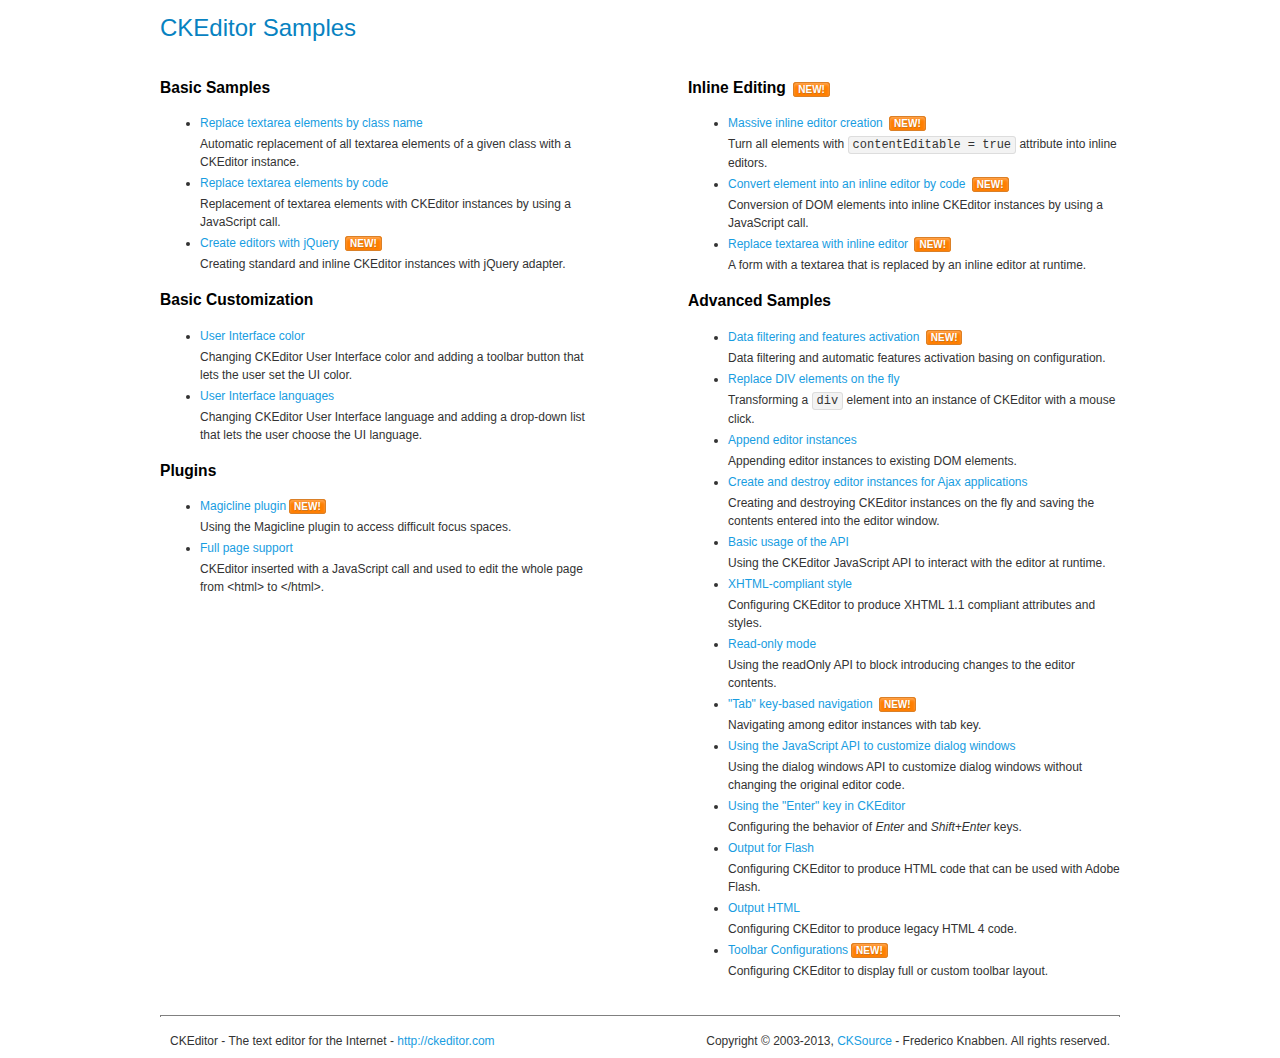
<file: osc/cookbooks/static/cookbooks/ckeditor/samples/index.html>
<!DOCTYPE html>
<!--
Copyright (c) 2003-2013, CKSource - Frederico Knabben. All rights reserved.
For licensing, see LICENSE.md or http://ckeditor.com/license
-->
<html>
<head>
	<title>CKEditor Samples</title>
	<meta charset="utf-8">
	<link rel="stylesheet" href="sample.css">
</head>
<body>
	<h1 class="samples">
		CKEditor Samples
	</h1>
	<div class="twoColumns">
		<div class="twoColumnsLeft">
			<h2 class="samples">
				Basic Samples
			</h2>
			<dl class="samples">
				<dt><a class="samples" href="replacebyclass.html">Replace textarea elements by class name</a></dt>
				<dd>Automatic replacement of all textarea elements of a given class with a CKEditor instance.</dd>

				<dt><a class="samples" href="replacebycode.html">Replace textarea elements by code</a></dt>
				<dd>Replacement of textarea elements with CKEditor instances by using a JavaScript call.</dd>

				<dt><a class="samples" href="jquery.html">Create editors with jQuery</a> <span class="new">New!</span></dt>
				<dd>Creating standard and inline CKEditor instances with jQuery adapter.</dd>
			</dl>

			<h2 class="samples">
				Basic Customization
			</h2>
			<dl class="samples">
				<dt><a class="samples" href="uicolor.html">User Interface color</a></dt>
				<dd>Changing CKEditor User Interface color and adding a toolbar button that lets the user set the UI color.</dd>

				<dt><a class="samples" href="uilanguages.html">User Interface languages</a></dt>
				<dd>Changing CKEditor User Interface language and adding a drop-down list that lets the user choose the UI language.</dd>
			</dl>


			<h2 class="samples">Plugins</h2>
<dl class="samples">
<dt><a class="samples" href="plugins/magicline/magicline.html">Magicline plugin</a><span class="new">New!</span></dt>
<dd>Using the Magicline plugin to access difficult focus spaces.</dd>

<dt><a class="samples" href="plugins/wysiwygarea/fullpage.html">Full page support</a></dt>
<dd>CKEditor inserted with a JavaScript call and used to edit the whole page from &lt;html&gt; to &lt;/html&gt;.</dd>
</dl>
		</div>
		<div class="twoColumnsRight">
			<h2 class="samples">
				Inline Editing <span class="new">New!</span>
			</h2>
			<dl class="samples">
				<dt><a class="samples" href="inlineall.html">Massive inline editor creation</a> <span class="new">New!</span></dt>
				<dd>Turn all elements with <code>contentEditable = true</code> attribute into inline editors.</dd>

				<dt><a class="samples" href="inlinebycode.html">Convert element into an inline editor by code</a> <span class="new">New!</span></dt>
				<dd>Conversion of DOM elements into inline CKEditor instances by using a JavaScript call.</dd>

				<dt><a class="samples" href="inlinetextarea.html">Replace textarea with inline editor</a> <span class="new">New!</span></dt>
				<dd>A form with a textarea that is replaced by an inline editor at runtime.</dd>

				
			</dl>

			<h2 class="samples">
				Advanced Samples
			</h2>
			<dl class="samples">
				<dt><a class="samples" href="datafiltering.html">Data filtering and features activation</a> <span class="new">New!</span></dt>
				<dd>Data filtering and automatic features activation basing on configuration.</dd>

				<dt><a class="samples" href="divreplace.html">Replace DIV elements on the fly</a></dt>
				<dd>Transforming a <code>div</code> element into an instance of CKEditor with a mouse click.</dd>

				<dt><a class="samples" href="appendto.html">Append editor instances</a></dt>
				<dd>Appending editor instances to existing DOM elements.</dd>

				<dt><a class="samples" href="ajax.html">Create and destroy editor instances for Ajax applications</a></dt>
				<dd>Creating and destroying CKEditor instances on the fly and saving the contents entered into the editor window.</dd>

				<dt><a class="samples" href="api.html">Basic usage of the API</a></dt>
				<dd>Using the CKEditor JavaScript API to interact with the editor at runtime.</dd>

				<dt><a class="samples" href="xhtmlstyle.html">XHTML-compliant style</a></dt>
				<dd>Configuring CKEditor to produce XHTML 1.1 compliant attributes and styles.</dd>

				<dt><a class="samples" href="readonly.html">Read-only mode</a></dt>
				<dd>Using the readOnly API to block introducing changes to the editor contents.</dd>

				<dt><a class="samples" href="tabindex.html">"Tab" key-based navigation</a> <span class="new">New!</span></dt>
				<dd>Navigating among editor instances with tab key.</dd>


				
<dt><a class="samples" href="plugins/dialog/dialog.html">Using the JavaScript API to customize dialog windows</a></dt>
<dd>Using the dialog windows API to customize dialog windows without changing the original editor code.</dd>

<dt><a class="samples" href="plugins/enterkey/enterkey.html">Using the &quot;Enter&quot; key in CKEditor</a></dt>
<dd>Configuring the behavior of <em>Enter</em> and <em>Shift+Enter</em> keys.</dd>

<dt><a class="samples" href="plugins/htmlwriter/outputforflash.html">Output for Flash</a></dt>
<dd>Configuring CKEditor to produce HTML code that can be used with Adobe Flash.</dd>

<dt><a class="samples" href="plugins/htmlwriter/outputhtml.html">Output HTML</a></dt>
<dd>Configuring CKEditor to produce legacy HTML 4 code.</dd>

<dt><a class="samples" href="plugins/toolbar/toolbar.html">Toolbar Configurations</a><span class="new">New!</span></dt>
<dd>Configuring CKEditor to display full or custom toolbar layout.</dd>

			</dl>
		</div>
	</div>
	<div id="footer">
		<hr>
		<p>
			CKEditor - The text editor for the Internet - <a class="samples" href="http://ckeditor.com/">http://ckeditor.com</a>
		</p>
		<p id="copy">
			Copyright &copy; 2003-2013, <a class="samples" href="http://cksource.com/">CKSource</a> - Frederico Knabben. All rights reserved.
		</p>
	</div>
</body>
</html>
</file>
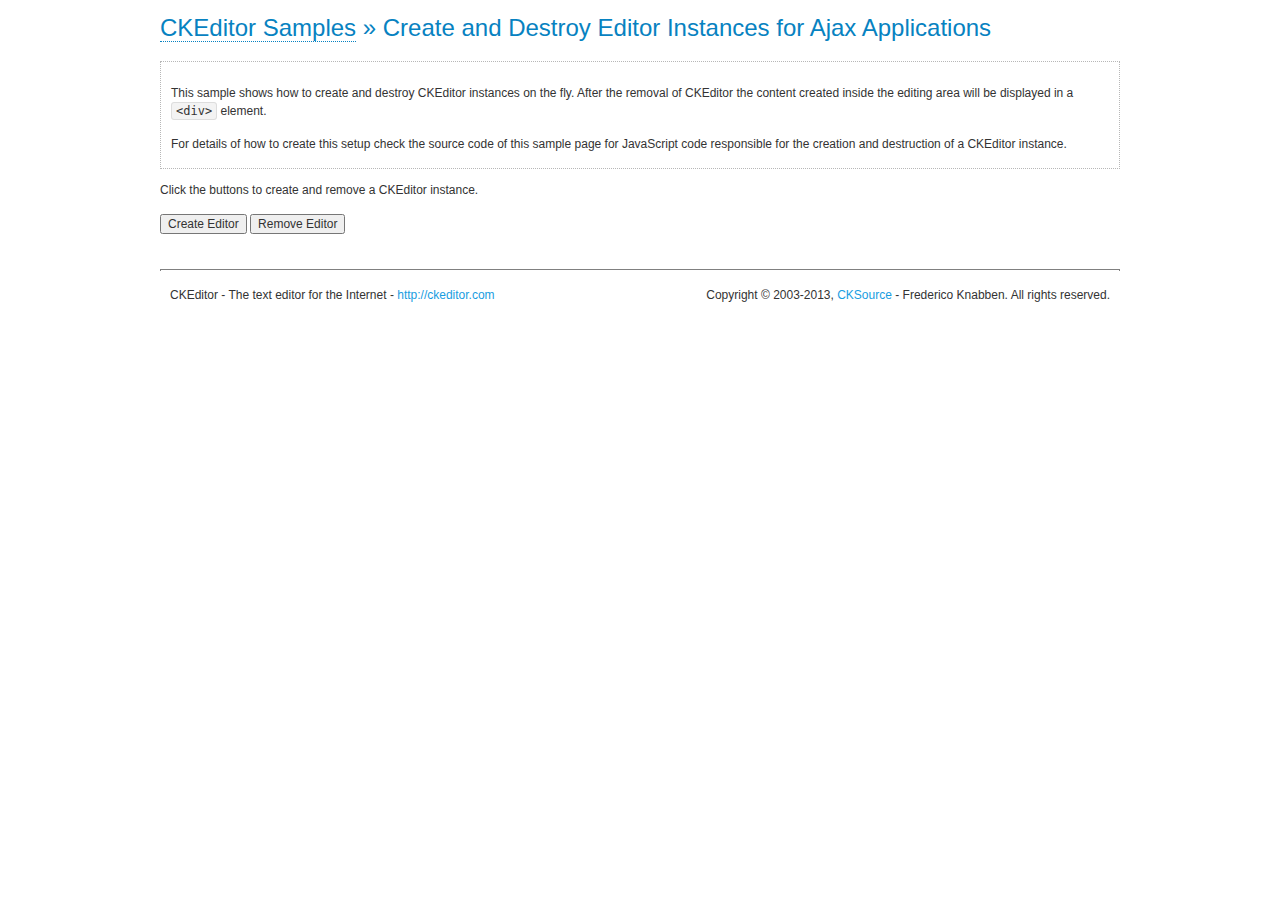
<file: osc/cookbooks/static/cookbooks/ckeditor/samples/ajax.html>
<!DOCTYPE html>
<!--
Copyright (c) 2003-2013, CKSource - Frederico Knabben. All rights reserved.
For licensing, see LICENSE.md or http://ckeditor.com/license
-->
<html>
<head>
	<title>Ajax &mdash; CKEditor Sample</title>
	<meta charset="utf-8">
	<script src="../ckeditor.js"></script>
	<link rel="stylesheet" href="sample.css">
	<script>

		var editor, html = '';

		function createEditor() {
			if ( editor )
				return;

			// Create a new editor inside the <div id="editor">, setting its value to html
			var config = {};
			editor = CKEDITOR.appendTo( 'editor', config, html );
		}

		function removeEditor() {
			if ( !editor )
				return;

			// Retrieve the editor contents. In an Ajax application, this data would be
			// sent to the server or used in any other way.
			document.getElementById( 'editorcontents' ).innerHTML = html = editor.getData();
			document.getElementById( 'contents' ).style.display = '';

			// Destroy the editor.
			editor.destroy();
			editor = null;
		}

	</script>
</head>
<body>
	<h1 class="samples">
		<a href="index.html">CKEditor Samples</a> &raquo; Create and Destroy Editor Instances for Ajax Applications
	</h1>
	<div class="description">
		<p>
			This sample shows how to create and destroy CKEditor instances on the fly. After the removal of CKEditor the content created inside the editing
			area will be displayed in a <code>&lt;div&gt;</code> element.
		</p>
		<p>
			For details of how to create this setup check the source code of this sample page
			for JavaScript code responsible for the creation and destruction of a CKEditor instance.
		</p>
	</div>
	<p>Click the buttons to create and remove a CKEditor instance.</p>
	<p>
		<input onclick="createEditor();" type="button" value="Create Editor">
		<input onclick="removeEditor();" type="button" value="Remove Editor">
	</p>
	<!-- This div will hold the editor. -->
	<div id="editor">
	</div>
	<div id="contents" style="display: none">
		<p>
			Edited Contents:
		</p>
		<!-- This div will be used to display the editor contents. -->
		<div id="editorcontents">
		</div>
	</div>
	<div id="footer">
		<hr>
		<p>
			CKEditor - The text editor for the Internet - <a class="samples" href="http://ckeditor.com/">http://ckeditor.com</a>
		</p>
		<p id="copy">
			Copyright &copy; 2003-2013, <a class="samples" href="http://cksource.com/">CKSource</a> - Frederico
			Knabben. All rights reserved.
		</p>
	</div>
</body>
</html>
</file>
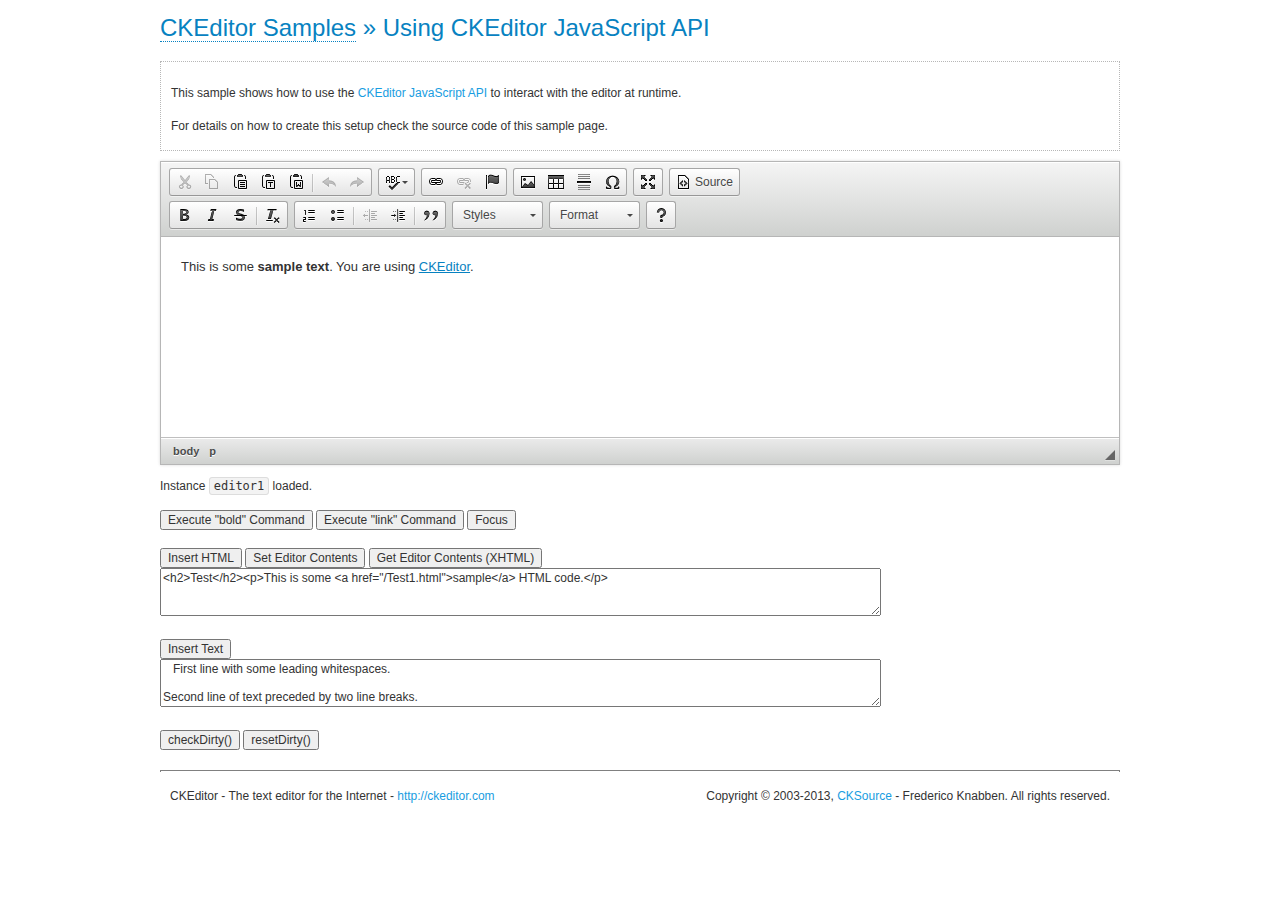
<file: osc/cookbooks/static/cookbooks/ckeditor/samples/api.html>
<!DOCTYPE html>
<!--
Copyright (c) 2003-2013, CKSource - Frederico Knabben. All rights reserved.
For licensing, see LICENSE.md or http://ckeditor.com/license
-->
<html>
<head>
	<meta charset="utf-8">
	<title>API Usage &mdash; CKEditor Sample</title>
	<script src="../ckeditor.js"></script>
	<link href="sample.css" rel="stylesheet">
	<script>

// The instanceReady event is fired, when an instance of CKEditor has finished
// its initialization.
CKEDITOR.on( 'instanceReady', function( ev ) {
	// Show the editor name and description in the browser status bar.
	document.getElementById( 'eMessage' ).innerHTML = 'Instance <code>' + ev.editor.name + '<\/code> loaded.';

	// Show this sample buttons.
	document.getElementById( 'eButtons' ).style.display = 'block';
});

function InsertHTML() {
	// Get the editor instance that we want to interact with.
	var editor = CKEDITOR.instances.editor1;
	var value = document.getElementById( 'htmlArea' ).value;

	// Check the active editing mode.
	if ( editor.mode == 'wysiwyg' )
	{
		// Insert HTML code.
		// http://docs.ckeditor.com/#!/api/CKEDITOR.editor-method-insertHtml
		editor.insertHtml( value );
	}
	else
		alert( 'You must be in WYSIWYG mode!' );
}

function InsertText() {
	// Get the editor instance that we want to interact with.
	var editor = CKEDITOR.instances.editor1;
	var value = document.getElementById( 'txtArea' ).value;

	// Check the active editing mode.
	if ( editor.mode == 'wysiwyg' )
	{
		// Insert as plain text.
		// http://docs.ckeditor.com/#!/api/CKEDITOR.editor-method-insertText
		editor.insertText( value );
	}
	else
		alert( 'You must be in WYSIWYG mode!' );
}

function SetContents() {
	// Get the editor instance that we want to interact with.
	var editor = CKEDITOR.instances.editor1;
	var value = document.getElementById( 'htmlArea' ).value;

	// Set editor contents (replace current contents).
	// http://docs.ckeditor.com/#!/api/CKEDITOR.editor-method-setData
	editor.setData( value );
}

function GetContents() {
	// Get the editor instance that you want to interact with.
	var editor = CKEDITOR.instances.editor1;

	// Get editor contents
	// http://docs.ckeditor.com/#!/api/CKEDITOR.editor-method-getData
	alert( editor.getData() );
}

function ExecuteCommand( commandName ) {
	// Get the editor instance that we want to interact with.
	var editor = CKEDITOR.instances.editor1;

	// Check the active editing mode.
	if ( editor.mode == 'wysiwyg' )
	{
		// Execute the command.
		// http://docs.ckeditor.com/#!/api/CKEDITOR.editor-method-execCommand
		editor.execCommand( commandName );
	}
	else
		alert( 'You must be in WYSIWYG mode!' );
}

function CheckDirty() {
	// Get the editor instance that we want to interact with.
	var editor = CKEDITOR.instances.editor1;
	// Checks whether the current editor contents present changes when compared
	// to the contents loaded into the editor at startup
	// http://docs.ckeditor.com/#!/api/CKEDITOR.editor-method-checkDirty
	alert( editor.checkDirty() );
}

function ResetDirty() {
	// Get the editor instance that we want to interact with.
	var editor = CKEDITOR.instances.editor1;
	// Resets the "dirty state" of the editor (see CheckDirty())
	// http://docs.ckeditor.com/#!/api/CKEDITOR.editor-method-resetDirty
	editor.resetDirty();
	alert( 'The "IsDirty" status has been reset' );
}

function Focus() {
	CKEDITOR.instances.editor1.focus();
}

function onFocus() {
	document.getElementById( 'eMessage' ).innerHTML = '<b>' + this.name + ' is focused </b>';
}

function onBlur() {
	document.getElementById( 'eMessage' ).innerHTML = this.name + ' lost focus';
}

	</script>

</head>
<body>
	<h1 class="samples">
		<a href="index.html">CKEditor Samples</a> &raquo; Using CKEditor JavaScript API
	</h1>
	<div class="description">
	<p>
		This sample shows how to use the
		<a class="samples" href="http://docs.ckeditor.com/#!/api/CKEDITOR.editor">CKEditor JavaScript API</a>
		to interact with the editor at runtime.
	</p>
	<p>
		For details on how to create this setup check the source code of this sample page.
	</p>
	</div>

	<!-- This <div> holds alert messages to be display in the sample page. -->
	<div id="alerts">
		<noscript>
			<p>
				<strong>CKEditor requires JavaScript to run</strong>. In a browser with no JavaScript
				support, like yours, you should still see the contents (HTML data) and you should
				be able to edit it normally, without a rich editor interface.
			</p>
		</noscript>
	</div>
	<form action="../../../samples/sample_posteddata.php" method="post">
		<textarea cols="100" id="editor1" name="editor1" rows="10">&lt;p&gt;This is some &lt;strong&gt;sample text&lt;/strong&gt;. You are using &lt;a href="http://ckeditor.com/"&gt;CKEditor&lt;/a&gt;.&lt;/p&gt;</textarea>

		<script>
			// Replace the <textarea id="editor1"> with an CKEditor instance.
			CKEDITOR.replace( 'editor1', {
				on: {
					focus: onFocus,
					blur: onBlur,

					// Check for availability of corresponding plugins.
					pluginsLoaded: function( evt ) {
						var doc = CKEDITOR.document, ed = evt.editor;
						if ( !ed.getCommand( 'bold' ) )
							doc.getById( 'exec-bold' ).hide();
						if ( !ed.getCommand( 'link' ) )
							doc.getById( 'exec-link' ).hide();
					}
				}
			});
		</script>

		<p id="eMessage">
		</p>

		<div id="eButtons" style="display: none">
			<input id="exec-bold" onclick="ExecuteCommand('bold');" type="button" value="Execute &quot;bold&quot; Command">
			<input id="exec-link" onclick="ExecuteCommand('link');" type="button" value="Execute &quot;link&quot; Command">
			<input onclick="Focus();" type="button" value="Focus">
			<br><br>
			<input onclick="InsertHTML();" type="button" value="Insert HTML">
			<input onclick="SetContents();" type="button" value="Set Editor Contents">
			<input onclick="GetContents();" type="button" value="Get Editor Contents (XHTML)">
			<br>
			<textarea cols="100" id="htmlArea" rows="3">&lt;h2&gt;Test&lt;/h2&gt;&lt;p&gt;This is some &lt;a href="/Test1.html"&gt;sample&lt;/a&gt; HTML code.&lt;/p&gt;</textarea>
			<br>
			<br>
			<input onclick="InsertText();" type="button" value="Insert Text">
			<br>
			<textarea cols="100" id="txtArea" rows="3">   First line with some leading whitespaces.

Second line of text preceded by two line breaks.</textarea>
			<br>
			<br>
			<input onclick="CheckDirty();" type="button" value="checkDirty()">
			<input onclick="ResetDirty();" type="button" value="resetDirty()">
		</div>
	</form>
	<div id="footer">
		<hr>
		<p>
			CKEditor - The text editor for the Internet - <a class="samples" href="http://ckeditor.com/">http://ckeditor.com</a>
		</p>
		<p id="copy">
			Copyright &copy; 2003-2013, <a class="samples" href="http://cksource.com/">CKSource</a> - Frederico
			Knabben. All rights reserved.
		</p>
	</div>
</body>
</html>
</file>
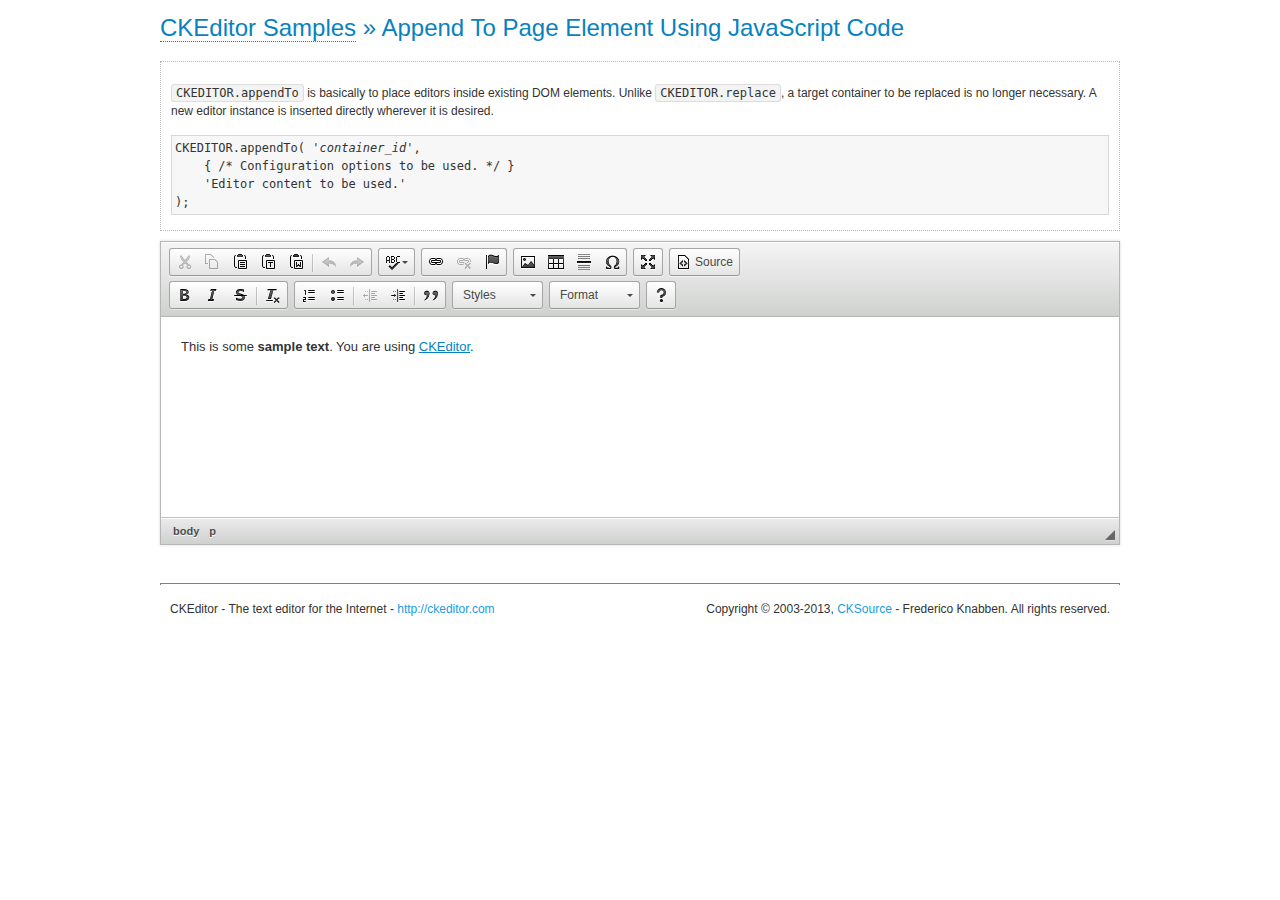
<file: osc/cookbooks/static/cookbooks/ckeditor/samples/appendto.html>
<!DOCTYPE html>
<!--
Copyright (c) 2003-2013, CKSource - Frederico Knabben. All rights reserved.
For licensing, see LICENSE.md or http://ckeditor.com/license
-->
<html>
<head>
	<title>CKEDITOR.appendTo &mdash; CKEditor Sample</title>
	<meta charset="utf-8">
	<script src="../ckeditor.js"></script>
	<link rel="stylesheet" href="sample.css">
</head>
<body>
	<h1 class="samples">
		<a href="index.html">CKEditor Samples</a> &raquo; Append To Page Element Using JavaScript Code
	</h1>
	<div id="section1">
		<div class="description">
			<p>
				<code>CKEDITOR.appendTo</code> is basically to place editors
				inside existing DOM elements. Unlike <code>CKEDITOR.replace</code>,
				a target container to be replaced is no longer necessary. A new editor
				instance is inserted directly wherever it is desired.
			</p>
<pre class="samples">CKEDITOR.appendTo( '<em>container_id</em>',
	{ /* Configuration options to be used. */ }
	'Editor content to be used.'
);</pre>
		</div>
		<script>

			// This call can be placed at any point after the
			// <textarea>, or inside a <head><script> in a
			// window.onload event handler.

			// Replace the <textarea id="editor"> with an CKEditor
			// instance, using default configurations.
			CKEDITOR.appendTo( 'section1',
				null,
				'<p>This is some <strong>sample text</strong>. You are using <a href="http://ckeditor.com/">CKEditor</a>.</p>'
			);

		</script>
	</div>
	<br>
	<div id="footer">
		<hr>
		<p>
			CKEditor - The text editor for the Internet - <a class="samples" href="http://ckeditor.com/">http://ckeditor.com</a>
		</p>
		<p id="copy">
			Copyright &copy; 2003-2013, <a class="samples" href="http://cksource.com/">CKSource</a> - Frederico
			Knabben. All rights reserved.
		</p>
	</div>
</body>
</html>
</file>
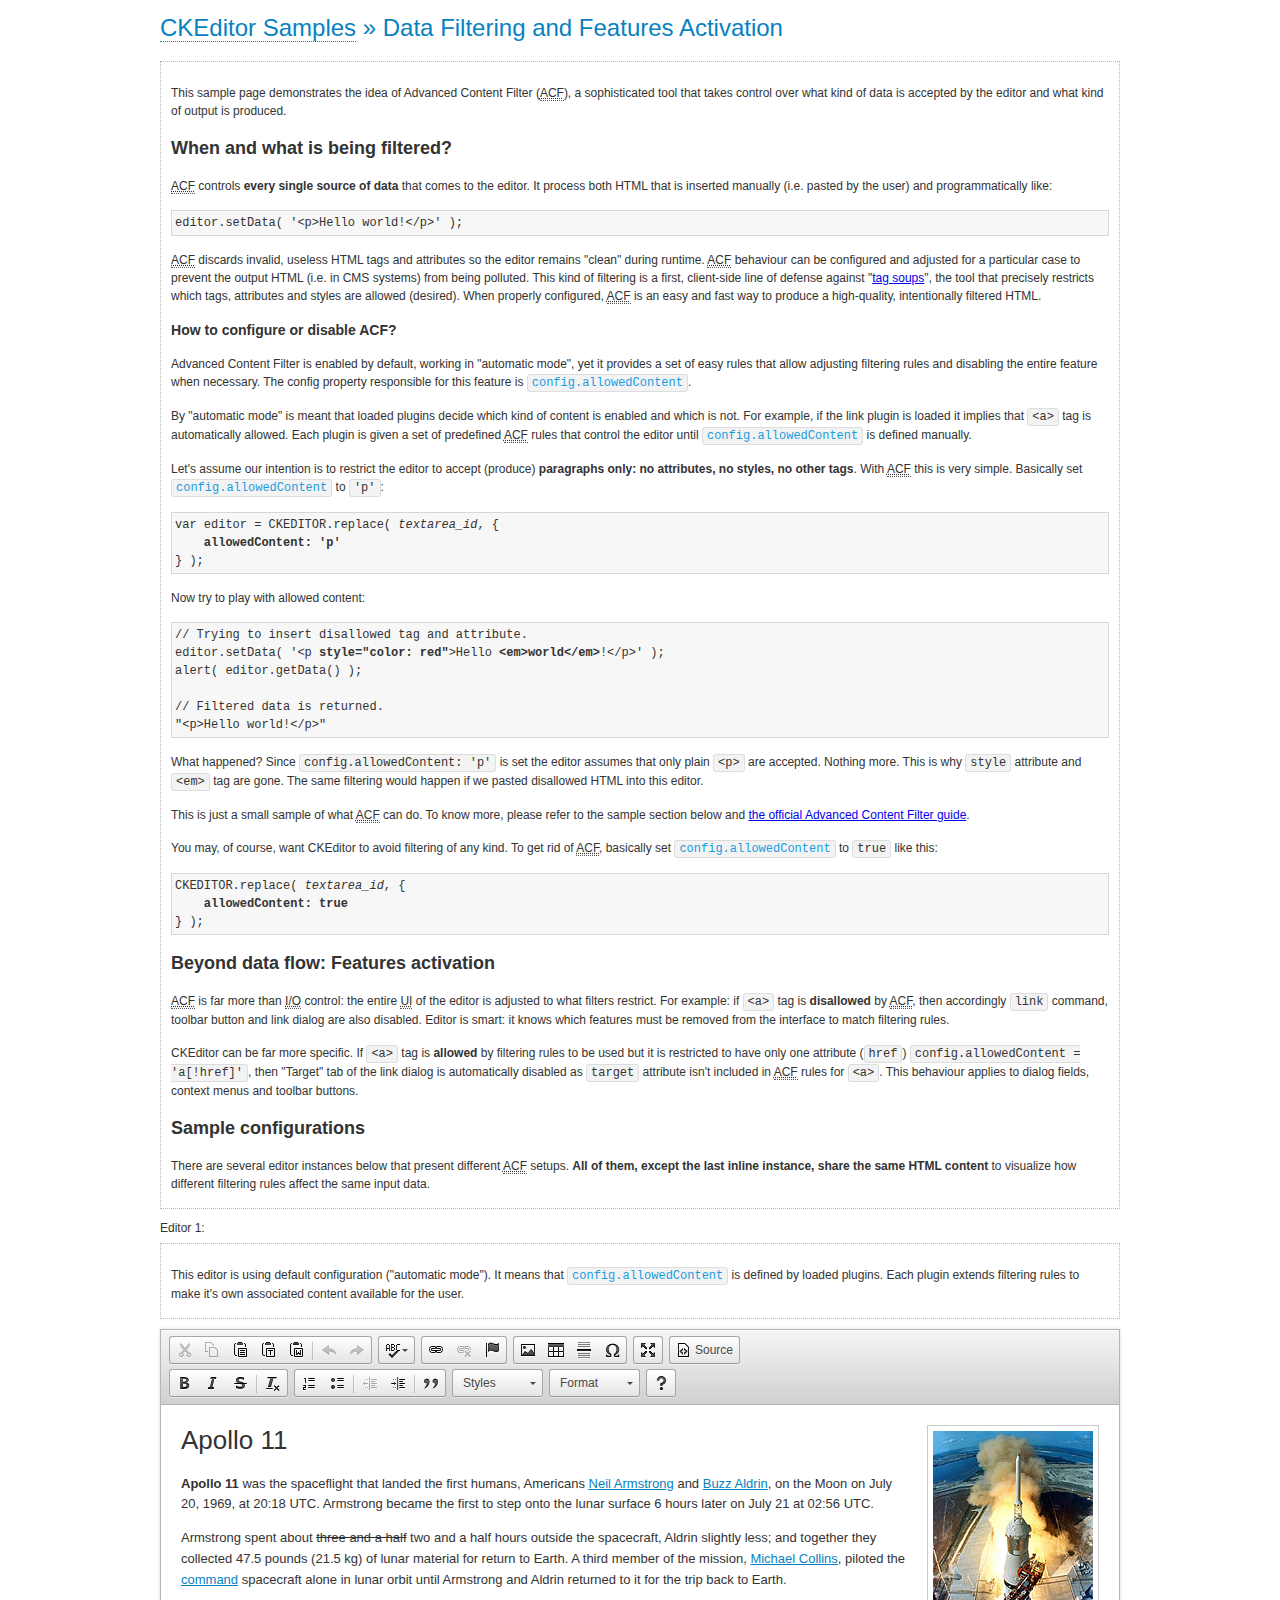
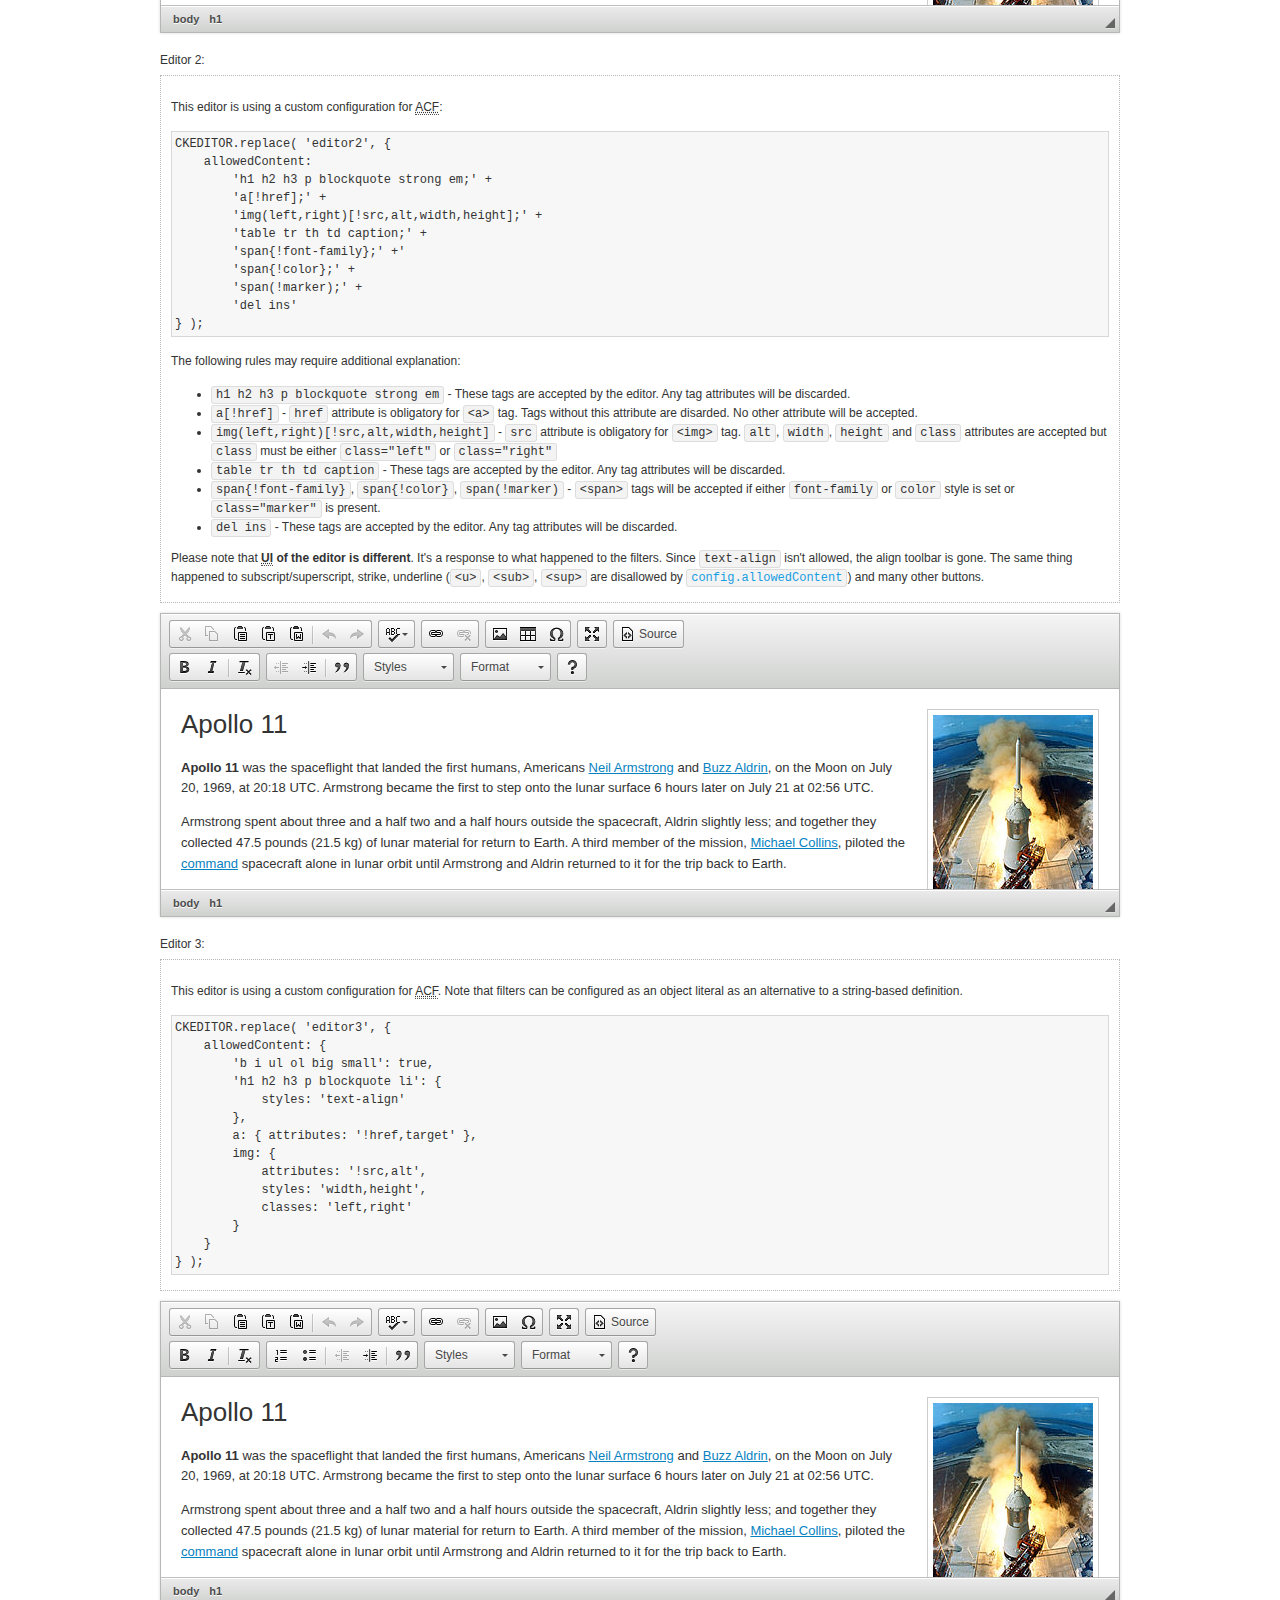
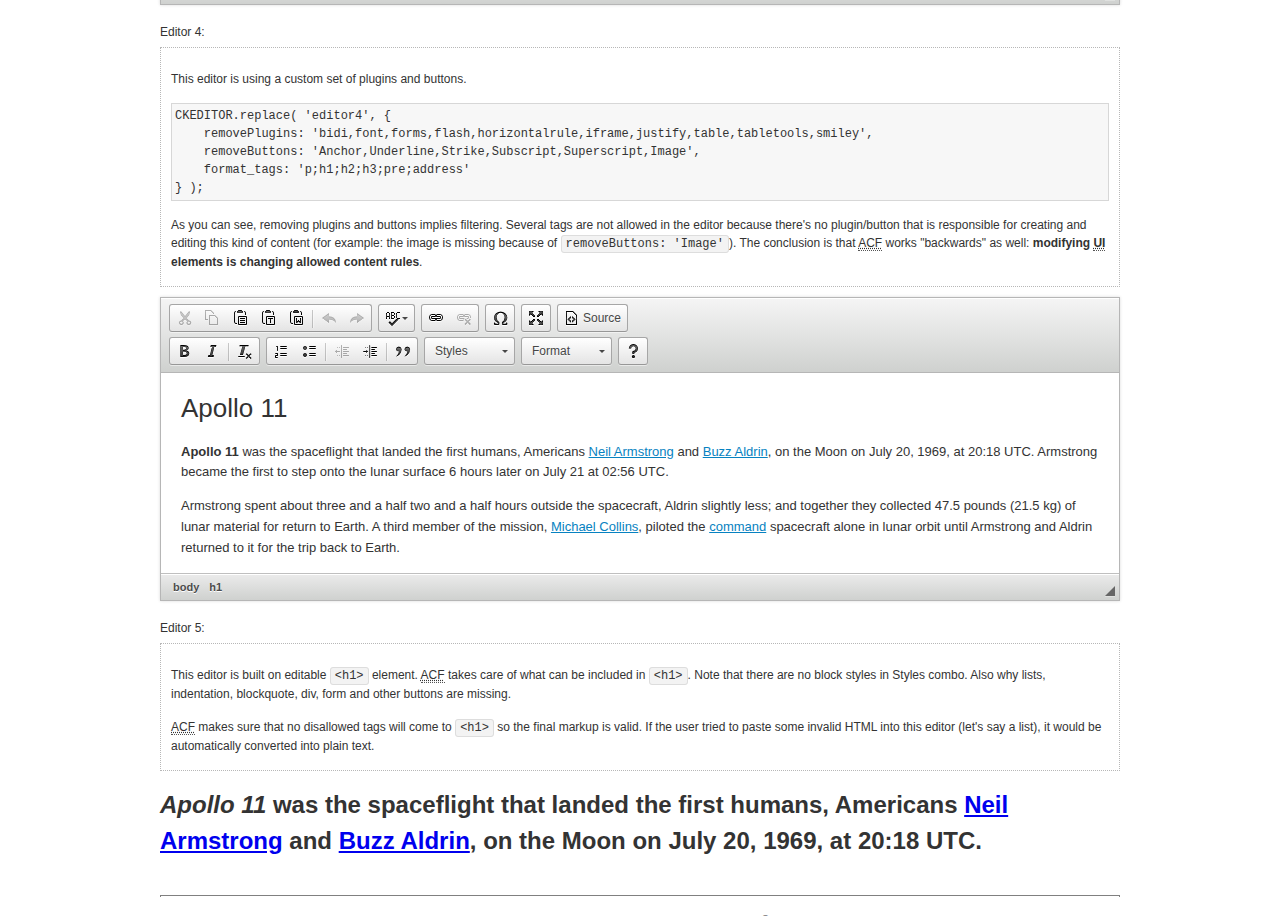
<file: osc/cookbooks/static/cookbooks/ckeditor/samples/datafiltering.html>
<!DOCTYPE html>
<!--
Copyright (c) 2003-2013, CKSource - Frederico Knabben. All rights reserved.
For licensing, see LICENSE.md or http://ckeditor.com/license
-->
<html>
<head>
	<title>Data Filtering &mdash; CKEditor Sample</title>
	<meta charset="utf-8">
	<script src="../ckeditor.js"></script>
	<link rel="stylesheet" href="sample.css">
	<script>
		// Remove advanced tabs for all editors.
		CKEDITOR.config.removeDialogTabs = 'image:advanced;link:advanced;flash:advanced;creatediv:advanced;editdiv:advanced';
	</script>
</head>
<body>
	<h1 class="samples">
		<a href="index.html">CKEditor Samples</a> &raquo; Data Filtering and Features Activation
	</h1>
	<div class="description">
		<p>
			This sample page demonstrates the idea of Advanced Content Filter
			(<abbr title="Advanced Content Filter">ACF</abbr>), a sophisticated
			tool that takes control over what kind of data is accepted by the editor and what
			kind of output is produced.
		</p>
		<h2>When and what is being filtered?</h2>
		<p>
			<abbr title="Advanced Content Filter">ACF</abbr> controls
			<strong>every single source of data</strong> that comes to the editor.
			It process both HTML that is inserted manually (i.e. pasted by the user)
			and programmatically like:
		</p>
<pre class="samples">
editor.setData( '&lt;p&gt;Hello world!&lt;/p&gt;' );
</pre>
		<p>
			<abbr title="Advanced Content Filter">ACF</abbr> discards invalid,
			useless HTML tags and attributes so the editor remains "clean" during
			runtime. <abbr title="Advanced Content Filter">ACF</abbr> behaviour
			can be configured and adjusted for a particular case to prevent the
			output HTML (i.e. in CMS systems) from being polluted.

			This kind of filtering is a first, client-side line of defense
			against "<a href="http://en.wikipedia.org/wiki/Tag_soup">tag soups</a>",
			the tool that precisely restricts which tags, attributes and styles
			are allowed (desired). When properly configured, <abbr title="Advanced Content Filter">ACF</abbr>
			is an easy and fast way to produce a high-quality, intentionally filtered HTML.
		</p>

		<h3>How to configure or disable ACF?</h3>
		<p>
			Advanced Content Filter is enabled by default, working in "automatic mode", yet
			it provides a set of easy rules that allow adjusting filtering rules
			and disabling the entire feature when necessary. The config property
			responsible for this feature is <code><a class="samples"
			href="http://docs.ckeditor.com/#!/api/CKEDITOR.config-cfg-allowedContent">config.allowedContent</a></code>.
		</p>
		<p>
			By "automatic mode" is meant that loaded plugins decide which kind
			of content is enabled and which is not. For example, if the link
			plugin is loaded it implies that <code>&lt;a&gt;</code> tag is
			automatically allowed. Each plugin is given a set
			of predefined <abbr title="Advanced Content Filter">ACF</abbr> rules
			that control the editor until <code><a class="samples"
			href="http://docs.ckeditor.com/#!/api/CKEDITOR.config-cfg-allowedContent">
			config.allowedContent</a></code>
			is defined manually.
		</p>
		<p>
			Let's assume our intention is to restrict the editor to accept (produce) <strong>paragraphs
			only: no attributes, no styles, no other tags</strong>.
			With <abbr title="Advanced Content Filter">ACF</abbr>
			this is very simple. Basically set <code><a class="samples"
			href="http://docs.ckeditor.com/#!/api/CKEDITOR.config-cfg-allowedContent">
			config.allowedContent</a></code> to <code>'p'</code>:
		</p>
<pre class="samples">
var editor = CKEDITOR.replace( <em>textarea_id</em>, {
	<strong>allowedContent: 'p'</strong>
} );
</pre>
		<p>
			Now try to play with allowed content:
		</p>
<pre class="samples">
// Trying to insert disallowed tag and attribute.
editor.setData( '&lt;p <strong>style="color: red"</strong>&gt;Hello <strong>&lt;em&gt;world&lt;/em&gt;</strong>!&lt;/p&gt;' );
alert( editor.getData() );

// Filtered data is returned.
"&lt;p&gt;Hello world!&lt;/p&gt;"
</pre>
		<p>
			What happened? Since <code>config.allowedContent: 'p'</code> is set the editor assumes
			that only plain <code>&lt;p&gt;</code> are accepted. Nothing more. This is why
			<code>style</code> attribute and <code>&lt;em&gt;</code> tag are gone. The same
			filtering would happen if we pasted disallowed HTML into this editor.
		</p>
		<p>
			This is just a small sample of what <abbr title="Advanced Content Filter">ACF</abbr>
			can do. To know more, please refer to the sample section below and
			<a href="http://docs.ckeditor.com/#!/guide/dev_advanced_content_filter">the official Advanced Content Filter guide</a>.
		</p>
		<p>
			You may, of course, want CKEditor to avoid filtering of any kind.
			To get rid of <abbr title="Advanced Content Filter">ACF</abbr>,
			basically set <code><a class="samples"
			href="http://docs.ckeditor.com/#!/api/CKEDITOR.config-cfg-allowedContent">
			config.allowedContent</a></code> to <code>true</code> like this:
		</p>
<pre class="samples">
CKEDITOR.replace( <em>textarea_id</em>, {
	<strong>allowedContent: true</strong>
} );
</pre>

		<h2>Beyond data flow: Features activation</h2>
		<p>
			<abbr title="Advanced Content Filter">ACF</abbr> is far more than
			<abbr title="Input/Output">I/O</abbr> control: the entire
			<abbr title="User Interface">UI</abbr> of the editor is adjusted to what
			filters restrict. For example: if <code>&lt;a&gt;</code> tag is
			<strong>disallowed</strong>
			by <abbr title="Advanced Content Filter">ACF</abbr>,
			then accordingly <code>link</code> command, toolbar button and link dialog
			are also disabled. Editor is smart: it knows which features must be
			removed from the interface to match filtering rules.
		</p>
		<p>
			CKEditor can be far more specific. If <code>&lt;a&gt;</code> tag is
			<strong>allowed</strong> by filtering rules to be used but it is restricted
			to have only one attribute (<code>href</code>)
			<code>config.allowedContent = 'a[!href]'</code>, then
			"Target" tab of the link dialog is automatically disabled as <code>target</code>
			attribute isn't included in <abbr title="Advanced Content Filter">ACF</abbr> rules
			for <code>&lt;a&gt;</code>. This behaviour applies to dialog fields, context
			menus and toolbar buttons.
		</p>

		<h2>Sample configurations</h2>
		<p>
			There are several editor instances below that present different
			<abbr title="Advanced Content Filter">ACF</abbr> setups. <strong>All of them,
			except the last inline instance, share the same HTML content</strong> to visualize
			how different filtering rules affect the same input data.
		</p>
	</div>

	<div>
		<label for="editor1">
			Editor 1:
		</label>
		<div class="description">
			<p>
				This editor is using default configuration ("automatic mode"). It means that
				<code><a class="samples"
				href="http://docs.ckeditor.com/#!/api/CKEDITOR.config-cfg-allowedContent">
				config.allowedContent</a></code> is defined by loaded plugins.
				Each plugin extends filtering rules to make it's own associated content
				available for the user.
			</p>
		</div>
		<textarea cols="80" id="editor1" name="editor1" rows="10">
			&lt;h1&gt;&lt;img alt=&quot;Saturn V carrying Apollo 11&quot; class=&quot;right&quot; src=&quot;assets/sample.jpg&quot;/&gt; Apollo 11&lt;/h1&gt; &lt;p&gt;&lt;b&gt;Apollo 11&lt;/b&gt; was the spaceflight that landed the first humans, Americans &lt;a href=&quot;http://en.wikipedia.org/wiki/Neil_Armstrong&quot; title=&quot;Neil Armstrong&quot;&gt;Neil Armstrong&lt;/a&gt; and &lt;a href=&quot;http://en.wikipedia.org/wiki/Buzz_Aldrin&quot; title=&quot;Buzz Aldrin&quot;&gt;Buzz Aldrin&lt;/a&gt;, on the Moon on July 20, 1969, at 20:18 UTC. Armstrong became the first to step onto the lunar surface 6 hours later on July 21 at 02:56 UTC.&lt;/p&gt; &lt;p&gt;Armstrong spent about &lt;s&gt;three and a half&lt;/s&gt; two and a half hours outside the spacecraft, Aldrin slightly less; and together they collected 47.5 pounds (21.5&amp;nbsp;kg) of lunar material for return to Earth. A third member of the mission, &lt;a href=&quot;http://en.wikipedia.org/wiki/Michael_Collins_(astronaut)&quot; title=&quot;Michael Collins (astronaut)&quot;&gt;Michael Collins&lt;/a&gt;, piloted the &lt;a href=&quot;http://en.wikipedia.org/wiki/Apollo_Command/Service_Module&quot; title=&quot;Apollo Command/Service Module&quot;&gt;command&lt;/a&gt; spacecraft alone in lunar orbit until Armstrong and Aldrin returned to it for the trip back to Earth.&lt;/p&gt; &lt;h2&gt;Broadcasting and &lt;em&gt;quotes&lt;/em&gt; &lt;a id=&quot;quotes&quot; name=&quot;quotes&quot;&gt;&lt;/a&gt;&lt;/h2&gt; &lt;p&gt;Broadcast on live TV to a world-wide audience, Armstrong stepped onto the lunar surface and described the event as:&lt;/p&gt; &lt;blockquote&gt;&lt;p&gt;One small step for [a] man, one giant leap for mankind.&lt;/p&gt;&lt;/blockquote&gt; &lt;p&gt;Apollo 11 effectively ended the &lt;a href=&quot;http://en.wikipedia.org/wiki/Space_Race&quot; title=&quot;Space Race&quot;&gt;Space Race&lt;/a&gt; and fulfilled a national goal proposed in 1961 by the late U.S. President &lt;a href=&quot;http://en.wikipedia.org/wiki/John_F._Kennedy&quot; title=&quot;John F. Kennedy&quot;&gt;John F. Kennedy&lt;/a&gt; in a speech before the United States Congress:&lt;/p&gt; &lt;blockquote&gt;&lt;p&gt;[...] before this decade is out, of landing a man on the Moon and returning him safely to the Earth.&lt;/p&gt;&lt;/blockquote&gt; &lt;h2&gt;Technical details &lt;a id=&quot;tech-details&quot; name=&quot;tech-details&quot;&gt;&lt;/a&gt;&lt;/h2&gt; &lt;table align=&quot;right&quot; border=&quot;1&quot; bordercolor=&quot;#ccc&quot; cellpadding=&quot;5&quot; cellspacing=&quot;0&quot; style=&quot;border-collapse:collapse;margin:10px 0 10px 15px;&quot;&gt; &lt;caption&gt;&lt;strong&gt;Mission crew&lt;/strong&gt;&lt;/caption&gt; &lt;thead&gt; &lt;tr&gt; &lt;th scope=&quot;col&quot;&gt;Position&lt;/th&gt; &lt;th scope=&quot;col&quot;&gt;Astronaut&lt;/th&gt; &lt;/tr&gt; &lt;/thead&gt; &lt;tbody&gt; &lt;tr&gt; &lt;td&gt;Commander&lt;/td&gt; &lt;td&gt;Neil A. Armstrong&lt;/td&gt; &lt;/tr&gt; &lt;tr&gt; &lt;td&gt;Command Module Pilot&lt;/td&gt; &lt;td&gt;Michael Collins&lt;/td&gt; &lt;/tr&gt; &lt;tr&gt; &lt;td&gt;Lunar Module Pilot&lt;/td&gt; &lt;td&gt;Edwin &amp;quot;Buzz&amp;quot; E. Aldrin, Jr.&lt;/td&gt; &lt;/tr&gt; &lt;/tbody&gt; &lt;/table&gt; &lt;p&gt;Launched by a &lt;strong&gt;Saturn V&lt;/strong&gt; rocket from &lt;a href=&quot;http://en.wikipedia.org/wiki/Kennedy_Space_Center&quot; title=&quot;Kennedy Space Center&quot;&gt;Kennedy Space Center&lt;/a&gt; in Merritt Island, Florida on July 16, Apollo 11 was the fifth manned mission of &lt;a href=&quot;http://en.wikipedia.org/wiki/NASA&quot; title=&quot;NASA&quot;&gt;NASA&lt;/a&gt;&amp;#39;s Apollo program. The Apollo spacecraft had three parts:&lt;/p&gt; &lt;ol&gt; &lt;li&gt;&lt;strong&gt;Command Module&lt;/strong&gt; with a cabin for the three astronauts which was the only part which landed back on Earth&lt;/li&gt; &lt;li&gt;&lt;strong&gt;Service Module&lt;/strong&gt; which supported the Command Module with propulsion, electrical power, oxygen and water&lt;/li&gt; &lt;li&gt;&lt;strong&gt;Lunar Module&lt;/strong&gt; for landing on the Moon.&lt;/li&gt; &lt;/ol&gt; &lt;p&gt;After being sent to the Moon by the Saturn V&amp;#39;s upper stage, the astronauts separated the spacecraft from it and travelled for three days until they entered into lunar orbit. Armstrong and Aldrin then moved into the Lunar Module and landed in the &lt;a href=&quot;http://en.wikipedia.org/wiki/Mare_Tranquillitatis&quot; title=&quot;Mare Tranquillitatis&quot;&gt;Sea of Tranquility&lt;/a&gt;. They stayed a total of about 21 and a half hours on the lunar surface. After lifting off in the upper part of the Lunar Module and rejoining Collins in the Command Module, they returned to Earth and landed in the &lt;a href=&quot;http://en.wikipedia.org/wiki/Pacific_Ocean&quot; title=&quot;Pacific Ocean&quot;&gt;Pacific Ocean&lt;/a&gt; on July 24.&lt;/p&gt; &lt;hr/&gt; &lt;p style=&quot;text-align: right;&quot;&gt;&lt;small&gt;Source: &lt;a href=&quot;http://en.wikipedia.org/wiki/Apollo_11&quot;&gt;Wikipedia.org&lt;/a&gt;&lt;/small&gt;&lt;/p&gt;
		</textarea>

		<script>

			CKEDITOR.replace( 'editor1' );

		</script>
	</div>

	<br>

	<div>
		<label for="editor2">
			Editor 2:
		</label>
		<div class="description">
			<p>
				This editor is using a custom configuration for
				<abbr title="Advanced Content Filter">ACF</abbr>:
			</p>
<pre class="samples">
CKEDITOR.replace( 'editor2', {
	allowedContent:
		'h1 h2 h3 p blockquote strong em;' +
		'a[!href];' +
		'img(left,right)[!src,alt,width,height];' +
		'table tr th td caption;' +
		'span{!font-family};' +'
		'span{!color};' +
		'span(!marker);' +
		'del ins'
} );
</pre>
			<p>
				The following rules may require additional explanation:
			</p>
			<ul>
				<li>
					<code>h1 h2 h3 p blockquote strong em</code> - These tags
					are accepted by the editor. Any tag attributes will be discarded.
				</li>
				<li>
					<code>a[!href]</code> - <code>href</code> attribute is obligatory
					for <code>&lt;a&gt;</code> tag. Tags without this attribute
					are disarded. No other attribute will be accepted.
				</li>
				<li>
					<code>img(left,right)[!src,alt,width,height]</code> - <code>src</code>
					attribute is obligatory for <code>&lt;img&gt;</code> tag.
					<code>alt</code>, <code>width</code>, <code>height</code>
					and <code>class</code> attributes are accepted but
					<code>class</code> must be either <code>class="left"</code>
					or <code>class="right"</code>
				</li>
				<li>
					<code>table tr th td caption</code> - These tags
					are accepted by the editor. Any tag attributes will be discarded.
				</li>
				<li>
					<code>span{!font-family}</code>, <code>span{!color}</code>,
					<code>span(!marker)</code> - <code>&lt;span&gt;</code> tags
					will be accepted if either <code>font-family</code> or
					<code>color</code> style is set or <code>class="marker"</code>
					is present.
				</li>
				<li>
					<code>del ins</code> - These tags
					are accepted by the editor. Any tag attributes will be discarded.
				</li>
			</ul>
			<p>
				Please note that <strong><abbr title="User Interface">UI</abbr> of the
				editor is different</strong>. It's a response to what happened to the filters.
				Since <code>text-align</code> isn't allowed, the align toolbar is gone.
				The same thing happened to subscript/superscript, strike, underline
				(<code>&lt;u&gt;</code>, <code>&lt;sub&gt;</code>, <code>&lt;sup&gt;</code>
				are disallowed by <code><a class="samples"
				href="http://docs.ckeditor.com/#!/api/CKEDITOR.config-cfg-allowedContent">
				config.allowedContent</a></code>) and many other buttons.
			</p>
		</div>
		<textarea cols="80" id="editor2" name="editor2" rows="10">
			&lt;h1&gt;&lt;img alt=&quot;Saturn V carrying Apollo 11&quot; class=&quot;right&quot; src=&quot;assets/sample.jpg&quot;/&gt; Apollo 11&lt;/h1&gt; &lt;p&gt;&lt;b&gt;Apollo 11&lt;/b&gt; was the spaceflight that landed the first humans, Americans &lt;a href=&quot;http://en.wikipedia.org/wiki/Neil_Armstrong&quot; title=&quot;Neil Armstrong&quot;&gt;Neil Armstrong&lt;/a&gt; and &lt;a href=&quot;http://en.wikipedia.org/wiki/Buzz_Aldrin&quot; title=&quot;Buzz Aldrin&quot;&gt;Buzz Aldrin&lt;/a&gt;, on the Moon on July 20, 1969, at 20:18 UTC. Armstrong became the first to step onto the lunar surface 6 hours later on July 21 at 02:56 UTC.&lt;/p&gt; &lt;p&gt;Armstrong spent about &lt;s&gt;three and a half&lt;/s&gt; two and a half hours outside the spacecraft, Aldrin slightly less; and together they collected 47.5 pounds (21.5&amp;nbsp;kg) of lunar material for return to Earth. A third member of the mission, &lt;a href=&quot;http://en.wikipedia.org/wiki/Michael_Collins_(astronaut)&quot; title=&quot;Michael Collins (astronaut)&quot;&gt;Michael Collins&lt;/a&gt;, piloted the &lt;a href=&quot;http://en.wikipedia.org/wiki/Apollo_Command/Service_Module&quot; title=&quot;Apollo Command/Service Module&quot;&gt;command&lt;/a&gt; spacecraft alone in lunar orbit until Armstrong and Aldrin returned to it for the trip back to Earth.&lt;/p&gt; &lt;h2&gt;Broadcasting and &lt;em&gt;quotes&lt;/em&gt; &lt;a id=&quot;quotes&quot; name=&quot;quotes&quot;&gt;&lt;/a&gt;&lt;/h2&gt; &lt;p&gt;Broadcast on live TV to a world-wide audience, Armstrong stepped onto the lunar surface and described the event as:&lt;/p&gt; &lt;blockquote&gt;&lt;p&gt;One small step for [a] man, one giant leap for mankind.&lt;/p&gt;&lt;/blockquote&gt; &lt;p&gt;Apollo 11 effectively ended the &lt;a href=&quot;http://en.wikipedia.org/wiki/Space_Race&quot; title=&quot;Space Race&quot;&gt;Space Race&lt;/a&gt; and fulfilled a national goal proposed in 1961 by the late U.S. President &lt;a href=&quot;http://en.wikipedia.org/wiki/John_F._Kennedy&quot; title=&quot;John F. Kennedy&quot;&gt;John F. Kennedy&lt;/a&gt; in a speech before the United States Congress:&lt;/p&gt; &lt;blockquote&gt;&lt;p&gt;[...] before this decade is out, of landing a man on the Moon and returning him safely to the Earth.&lt;/p&gt;&lt;/blockquote&gt; &lt;h2&gt;Technical details &lt;a id=&quot;tech-details&quot; name=&quot;tech-details&quot;&gt;&lt;/a&gt;&lt;/h2&gt; &lt;table align=&quot;right&quot; border=&quot;1&quot; bordercolor=&quot;#ccc&quot; cellpadding=&quot;5&quot; cellspacing=&quot;0&quot; style=&quot;border-collapse:collapse;margin:10px 0 10px 15px;&quot;&gt; &lt;caption&gt;&lt;strong&gt;Mission crew&lt;/strong&gt;&lt;/caption&gt; &lt;thead&gt; &lt;tr&gt; &lt;th scope=&quot;col&quot;&gt;Position&lt;/th&gt; &lt;th scope=&quot;col&quot;&gt;Astronaut&lt;/th&gt; &lt;/tr&gt; &lt;/thead&gt; &lt;tbody&gt; &lt;tr&gt; &lt;td&gt;Commander&lt;/td&gt; &lt;td&gt;Neil A. Armstrong&lt;/td&gt; &lt;/tr&gt; &lt;tr&gt; &lt;td&gt;Command Module Pilot&lt;/td&gt; &lt;td&gt;Michael Collins&lt;/td&gt; &lt;/tr&gt; &lt;tr&gt; &lt;td&gt;Lunar Module Pilot&lt;/td&gt; &lt;td&gt;Edwin &amp;quot;Buzz&amp;quot; E. Aldrin, Jr.&lt;/td&gt; &lt;/tr&gt; &lt;/tbody&gt; &lt;/table&gt; &lt;p&gt;Launched by a &lt;strong&gt;Saturn V&lt;/strong&gt; rocket from &lt;a href=&quot;http://en.wikipedia.org/wiki/Kennedy_Space_Center&quot; title=&quot;Kennedy Space Center&quot;&gt;Kennedy Space Center&lt;/a&gt; in Merritt Island, Florida on July 16, Apollo 11 was the fifth manned mission of &lt;a href=&quot;http://en.wikipedia.org/wiki/NASA&quot; title=&quot;NASA&quot;&gt;NASA&lt;/a&gt;&amp;#39;s Apollo program. The Apollo spacecraft had three parts:&lt;/p&gt; &lt;ol&gt; &lt;li&gt;&lt;strong&gt;Command Module&lt;/strong&gt; with a cabin for the three astronauts which was the only part which landed back on Earth&lt;/li&gt; &lt;li&gt;&lt;strong&gt;Service Module&lt;/strong&gt; which supported the Command Module with propulsion, electrical power, oxygen and water&lt;/li&gt; &lt;li&gt;&lt;strong&gt;Lunar Module&lt;/strong&gt; for landing on the Moon.&lt;/li&gt; &lt;/ol&gt; &lt;p&gt;After being sent to the Moon by the Saturn V&amp;#39;s upper stage, the astronauts separated the spacecraft from it and travelled for three days until they entered into lunar orbit. Armstrong and Aldrin then moved into the Lunar Module and landed in the &lt;a href=&quot;http://en.wikipedia.org/wiki/Mare_Tranquillitatis&quot; title=&quot;Mare Tranquillitatis&quot;&gt;Sea of Tranquility&lt;/a&gt;. They stayed a total of about 21 and a half hours on the lunar surface. After lifting off in the upper part of the Lunar Module and rejoining Collins in the Command Module, they returned to Earth and landed in the &lt;a href=&quot;http://en.wikipedia.org/wiki/Pacific_Ocean&quot; title=&quot;Pacific Ocean&quot;&gt;Pacific Ocean&lt;/a&gt; on July 24.&lt;/p&gt; &lt;hr/&gt; &lt;p style=&quot;text-align: right;&quot;&gt;&lt;small&gt;Source: &lt;a href=&quot;http://en.wikipedia.org/wiki/Apollo_11&quot;&gt;Wikipedia.org&lt;/a&gt;&lt;/small&gt;&lt;/p&gt;
		</textarea>
		<script>

			CKEDITOR.replace( 'editor2', {
				allowedContent:
					'h1 h2 h3 p blockquote strong em;' +
					'a[!href];' +
					'img(left,right)[!src,alt,width,height];' +
					'table tr th td caption;' +
					'span{!font-family};' +
					'span{!color};' +
					'span(!marker);' +
					'del ins'
			} );

		</script>
	</div>

	<br>

	<div>
		<label for="editor3">
			Editor 3:
		</label>
		<div class="description">
			<p>
				This editor is using a custom configuration for
				<abbr title="Advanced Content Filter">ACF</abbr>.
				Note that filters can be configured as an object literal
				as an alternative to a string-based definition.
			</p>
<pre class="samples">
CKEDITOR.replace( 'editor3', {
	allowedContent: {
		'b i ul ol big small': true,
		'h1 h2 h3 p blockquote li': {
			styles: 'text-align'
		},
		a: { attributes: '!href,target' },
		img: {
			attributes: '!src,alt',
			styles: 'width,height',
			classes: 'left,right'
		}
	}
} );
</pre>
		</div>
		<textarea cols="80" id="editor3" name="editor3" rows="10">
			&lt;h1&gt;&lt;img alt=&quot;Saturn V carrying Apollo 11&quot; class=&quot;right&quot; src=&quot;assets/sample.jpg&quot;/&gt; Apollo 11&lt;/h1&gt; &lt;p&gt;&lt;b&gt;Apollo 11&lt;/b&gt; was the spaceflight that landed the first humans, Americans &lt;a href=&quot;http://en.wikipedia.org/wiki/Neil_Armstrong&quot; title=&quot;Neil Armstrong&quot;&gt;Neil Armstrong&lt;/a&gt; and &lt;a href=&quot;http://en.wikipedia.org/wiki/Buzz_Aldrin&quot; title=&quot;Buzz Aldrin&quot;&gt;Buzz Aldrin&lt;/a&gt;, on the Moon on July 20, 1969, at 20:18 UTC. Armstrong became the first to step onto the lunar surface 6 hours later on July 21 at 02:56 UTC.&lt;/p&gt; &lt;p&gt;Armstrong spent about &lt;s&gt;three and a half&lt;/s&gt; two and a half hours outside the spacecraft, Aldrin slightly less; and together they collected 47.5 pounds (21.5&amp;nbsp;kg) of lunar material for return to Earth. A third member of the mission, &lt;a href=&quot;http://en.wikipedia.org/wiki/Michael_Collins_(astronaut)&quot; title=&quot;Michael Collins (astronaut)&quot;&gt;Michael Collins&lt;/a&gt;, piloted the &lt;a href=&quot;http://en.wikipedia.org/wiki/Apollo_Command/Service_Module&quot; title=&quot;Apollo Command/Service Module&quot;&gt;command&lt;/a&gt; spacecraft alone in lunar orbit until Armstrong and Aldrin returned to it for the trip back to Earth.&lt;/p&gt; &lt;h2&gt;Broadcasting and &lt;em&gt;quotes&lt;/em&gt; &lt;a id=&quot;quotes&quot; name=&quot;quotes&quot;&gt;&lt;/a&gt;&lt;/h2&gt; &lt;p&gt;Broadcast on live TV to a world-wide audience, Armstrong stepped onto the lunar surface and described the event as:&lt;/p&gt; &lt;blockquote&gt;&lt;p&gt;One small step for [a] man, one giant leap for mankind.&lt;/p&gt;&lt;/blockquote&gt; &lt;p&gt;Apollo 11 effectively ended the &lt;a href=&quot;http://en.wikipedia.org/wiki/Space_Race&quot; title=&quot;Space Race&quot;&gt;Space Race&lt;/a&gt; and fulfilled a national goal proposed in 1961 by the late U.S. President &lt;a href=&quot;http://en.wikipedia.org/wiki/John_F._Kennedy&quot; title=&quot;John F. Kennedy&quot;&gt;John F. Kennedy&lt;/a&gt; in a speech before the United States Congress:&lt;/p&gt; &lt;blockquote&gt;&lt;p&gt;[...] before this decade is out, of landing a man on the Moon and returning him safely to the Earth.&lt;/p&gt;&lt;/blockquote&gt; &lt;h2&gt;Technical details &lt;a id=&quot;tech-details&quot; name=&quot;tech-details&quot;&gt;&lt;/a&gt;&lt;/h2&gt; &lt;table align=&quot;right&quot; border=&quot;1&quot; bordercolor=&quot;#ccc&quot; cellpadding=&quot;5&quot; cellspacing=&quot;0&quot; style=&quot;border-collapse:collapse;margin:10px 0 10px 15px;&quot;&gt; &lt;caption&gt;&lt;strong&gt;Mission crew&lt;/strong&gt;&lt;/caption&gt; &lt;thead&gt; &lt;tr&gt; &lt;th scope=&quot;col&quot;&gt;Position&lt;/th&gt; &lt;th scope=&quot;col&quot;&gt;Astronaut&lt;/th&gt; &lt;/tr&gt; &lt;/thead&gt; &lt;tbody&gt; &lt;tr&gt; &lt;td&gt;Commander&lt;/td&gt; &lt;td&gt;Neil A. Armstrong&lt;/td&gt; &lt;/tr&gt; &lt;tr&gt; &lt;td&gt;Command Module Pilot&lt;/td&gt; &lt;td&gt;Michael Collins&lt;/td&gt; &lt;/tr&gt; &lt;tr&gt; &lt;td&gt;Lunar Module Pilot&lt;/td&gt; &lt;td&gt;Edwin &amp;quot;Buzz&amp;quot; E. Aldrin, Jr.&lt;/td&gt; &lt;/tr&gt; &lt;/tbody&gt; &lt;/table&gt; &lt;p&gt;Launched by a &lt;strong&gt;Saturn V&lt;/strong&gt; rocket from &lt;a href=&quot;http://en.wikipedia.org/wiki/Kennedy_Space_Center&quot; title=&quot;Kennedy Space Center&quot;&gt;Kennedy Space Center&lt;/a&gt; in Merritt Island, Florida on July 16, Apollo 11 was the fifth manned mission of &lt;a href=&quot;http://en.wikipedia.org/wiki/NASA&quot; title=&quot;NASA&quot;&gt;NASA&lt;/a&gt;&amp;#39;s Apollo program. The Apollo spacecraft had three parts:&lt;/p&gt; &lt;ol&gt; &lt;li&gt;&lt;strong&gt;Command Module&lt;/strong&gt; with a cabin for the three astronauts which was the only part which landed back on Earth&lt;/li&gt; &lt;li&gt;&lt;strong&gt;Service Module&lt;/strong&gt; which supported the Command Module with propulsion, electrical power, oxygen and water&lt;/li&gt; &lt;li&gt;&lt;strong&gt;Lunar Module&lt;/strong&gt; for landing on the Moon.&lt;/li&gt; &lt;/ol&gt; &lt;p&gt;After being sent to the Moon by the Saturn V&amp;#39;s upper stage, the astronauts separated the spacecraft from it and travelled for three days until they entered into lunar orbit. Armstrong and Aldrin then moved into the Lunar Module and landed in the &lt;a href=&quot;http://en.wikipedia.org/wiki/Mare_Tranquillitatis&quot; title=&quot;Mare Tranquillitatis&quot;&gt;Sea of Tranquility&lt;/a&gt;. They stayed a total of about 21 and a half hours on the lunar surface. After lifting off in the upper part of the Lunar Module and rejoining Collins in the Command Module, they returned to Earth and landed in the &lt;a href=&quot;http://en.wikipedia.org/wiki/Pacific_Ocean&quot; title=&quot;Pacific Ocean&quot;&gt;Pacific Ocean&lt;/a&gt; on July 24.&lt;/p&gt; &lt;hr/&gt; &lt;p style=&quot;text-align: right;&quot;&gt;&lt;small&gt;Source: &lt;a href=&quot;http://en.wikipedia.org/wiki/Apollo_11&quot;&gt;Wikipedia.org&lt;/a&gt;&lt;/small&gt;&lt;/p&gt;
		</textarea>
		<script>

			CKEDITOR.replace( 'editor3', {
				allowedContent: {
					'b i ul ol big small': true,
					'h1 h2 h3 p blockquote li': {
						styles: 'text-align'
					},
					a: { attributes: '!href,target' },
					img: {
						attributes: '!src,alt',
						styles: 'width,height',
						classes: 'left,right'
					}
				}
			} );

		</script>
	</div>

	<br>

	<div>
		<label for="editor4">
			Editor 4:
		</label>
		<div class="description">
			<p>
				This editor is using a custom set of plugins and buttons.
			</p>
<pre class="samples">
CKEDITOR.replace( 'editor4', {
	removePlugins: 'bidi,font,forms,flash,horizontalrule,iframe,justify,table,tabletools,smiley',
	removeButtons: 'Anchor,Underline,Strike,Subscript,Superscript,Image',
	format_tags: 'p;h1;h2;h3;pre;address'
} );
</pre>
			<p>
				As you can see, removing plugins and buttons implies filtering.
				Several tags are not allowed in the editor because there's no
				plugin/button that is responsible for creating and editing this
				kind of content (for example: the image is missing because
				of <code>removeButtons: 'Image'</code>). The conclusion is that
				<abbr title="Advanced Content Filter">ACF</abbr> works "backwards"
				as well: <strong>modifying <abbr title="User Interface">UI</abbr>
				elements is changing allowed content rules</strong>.
			</p>
		</div>
		<textarea cols="80" id="editor4" name="editor4" rows="10">
			&lt;h1&gt;&lt;img alt=&quot;Saturn V carrying Apollo 11&quot; class=&quot;right&quot; src=&quot;assets/sample.jpg&quot;/&gt; Apollo 11&lt;/h1&gt; &lt;p&gt;&lt;b&gt;Apollo 11&lt;/b&gt; was the spaceflight that landed the first humans, Americans &lt;a href=&quot;http://en.wikipedia.org/wiki/Neil_Armstrong&quot; title=&quot;Neil Armstrong&quot;&gt;Neil Armstrong&lt;/a&gt; and &lt;a href=&quot;http://en.wikipedia.org/wiki/Buzz_Aldrin&quot; title=&quot;Buzz Aldrin&quot;&gt;Buzz Aldrin&lt;/a&gt;, on the Moon on July 20, 1969, at 20:18 UTC. Armstrong became the first to step onto the lunar surface 6 hours later on July 21 at 02:56 UTC.&lt;/p&gt; &lt;p&gt;Armstrong spent about &lt;s&gt;three and a half&lt;/s&gt; two and a half hours outside the spacecraft, Aldrin slightly less; and together they collected 47.5 pounds (21.5&amp;nbsp;kg) of lunar material for return to Earth. A third member of the mission, &lt;a href=&quot;http://en.wikipedia.org/wiki/Michael_Collins_(astronaut)&quot; title=&quot;Michael Collins (astronaut)&quot;&gt;Michael Collins&lt;/a&gt;, piloted the &lt;a href=&quot;http://en.wikipedia.org/wiki/Apollo_Command/Service_Module&quot; title=&quot;Apollo Command/Service Module&quot;&gt;command&lt;/a&gt; spacecraft alone in lunar orbit until Armstrong and Aldrin returned to it for the trip back to Earth.&lt;/p&gt; &lt;h2&gt;Broadcasting and &lt;em&gt;quotes&lt;/em&gt; &lt;a id=&quot;quotes&quot; name=&quot;quotes&quot;&gt;&lt;/a&gt;&lt;/h2&gt; &lt;p&gt;Broadcast on live TV to a world-wide audience, Armstrong stepped onto the lunar surface and described the event as:&lt;/p&gt; &lt;blockquote&gt;&lt;p&gt;One small step for [a] man, one giant leap for mankind.&lt;/p&gt;&lt;/blockquote&gt; &lt;p&gt;Apollo 11 effectively ended the &lt;a href=&quot;http://en.wikipedia.org/wiki/Space_Race&quot; title=&quot;Space Race&quot;&gt;Space Race&lt;/a&gt; and fulfilled a national goal proposed in 1961 by the late U.S. President &lt;a href=&quot;http://en.wikipedia.org/wiki/John_F._Kennedy&quot; title=&quot;John F. Kennedy&quot;&gt;John F. Kennedy&lt;/a&gt; in a speech before the United States Congress:&lt;/p&gt; &lt;blockquote&gt;&lt;p&gt;[...] before this decade is out, of landing a man on the Moon and returning him safely to the Earth.&lt;/p&gt;&lt;/blockquote&gt; &lt;h2&gt;Technical details &lt;a id=&quot;tech-details&quot; name=&quot;tech-details&quot;&gt;&lt;/a&gt;&lt;/h2&gt; &lt;table align=&quot;right&quot; border=&quot;1&quot; bordercolor=&quot;#ccc&quot; cellpadding=&quot;5&quot; cellspacing=&quot;0&quot; style=&quot;border-collapse:collapse;margin:10px 0 10px 15px;&quot;&gt; &lt;caption&gt;&lt;strong&gt;Mission crew&lt;/strong&gt;&lt;/caption&gt; &lt;thead&gt; &lt;tr&gt; &lt;th scope=&quot;col&quot;&gt;Position&lt;/th&gt; &lt;th scope=&quot;col&quot;&gt;Astronaut&lt;/th&gt; &lt;/tr&gt; &lt;/thead&gt; &lt;tbody&gt; &lt;tr&gt; &lt;td&gt;Commander&lt;/td&gt; &lt;td&gt;Neil A. Armstrong&lt;/td&gt; &lt;/tr&gt; &lt;tr&gt; &lt;td&gt;Command Module Pilot&lt;/td&gt; &lt;td&gt;Michael Collins&lt;/td&gt; &lt;/tr&gt; &lt;tr&gt; &lt;td&gt;Lunar Module Pilot&lt;/td&gt; &lt;td&gt;Edwin &amp;quot;Buzz&amp;quot; E. Aldrin, Jr.&lt;/td&gt; &lt;/tr&gt; &lt;/tbody&gt; &lt;/table&gt; &lt;p&gt;Launched by a &lt;strong&gt;Saturn V&lt;/strong&gt; rocket from &lt;a href=&quot;http://en.wikipedia.org/wiki/Kennedy_Space_Center&quot; title=&quot;Kennedy Space Center&quot;&gt;Kennedy Space Center&lt;/a&gt; in Merritt Island, Florida on July 16, Apollo 11 was the fifth manned mission of &lt;a href=&quot;http://en.wikipedia.org/wiki/NASA&quot; title=&quot;NASA&quot;&gt;NASA&lt;/a&gt;&amp;#39;s Apollo program. The Apollo spacecraft had three parts:&lt;/p&gt; &lt;ol&gt; &lt;li&gt;&lt;strong&gt;Command Module&lt;/strong&gt; with a cabin for the three astronauts which was the only part which landed back on Earth&lt;/li&gt; &lt;li&gt;&lt;strong&gt;Service Module&lt;/strong&gt; which supported the Command Module with propulsion, electrical power, oxygen and water&lt;/li&gt; &lt;li&gt;&lt;strong&gt;Lunar Module&lt;/strong&gt; for landing on the Moon.&lt;/li&gt; &lt;/ol&gt; &lt;p&gt;After being sent to the Moon by the Saturn V&amp;#39;s upper stage, the astronauts separated the spacecraft from it and travelled for three days until they entered into lunar orbit. Armstrong and Aldrin then moved into the Lunar Module and landed in the &lt;a href=&quot;http://en.wikipedia.org/wiki/Mare_Tranquillitatis&quot; title=&quot;Mare Tranquillitatis&quot;&gt;Sea of Tranquility&lt;/a&gt;. They stayed a total of about 21 and a half hours on the lunar surface. After lifting off in the upper part of the Lunar Module and rejoining Collins in the Command Module, they returned to Earth and landed in the &lt;a href=&quot;http://en.wikipedia.org/wiki/Pacific_Ocean&quot; title=&quot;Pacific Ocean&quot;&gt;Pacific Ocean&lt;/a&gt; on July 24.&lt;/p&gt; &lt;hr/&gt; &lt;p style=&quot;text-align: right;&quot;&gt;&lt;small&gt;Source: &lt;a href=&quot;http://en.wikipedia.org/wiki/Apollo_11&quot;&gt;Wikipedia.org&lt;/a&gt;&lt;/small&gt;&lt;/p&gt;
		</textarea>
		<script>

			CKEDITOR.replace( 'editor4', {
				removePlugins: 'bidi,div,font,forms,flash,horizontalrule,iframe,justify,table,tabletools,smiley',
				removeButtons: 'Anchor,Underline,Strike,Subscript,Superscript,Image',
				format_tags: 'p;h1;h2;h3;pre;address'
			} );

		</script>
	</div>

	<br>

	<div>
		<label for="editor5">
			Editor 5:
		</label>
		<div class="description">
			<p>
				This editor is built on editable <code>&lt;h1&gt;</code> element.
				<abbr title="Advanced Content Filter">ACF</abbr> takes care of
				what can be included in <code>&lt;h1&gt;</code>. Note that there
				are no block styles in Styles combo. Also why lists, indentation,
				blockquote, div, form and other buttons are missing.
			</p>
			<p>
				<abbr title="Advanced Content Filter">ACF</abbr> makes sure that
				no disallowed tags will come to <code>&lt;h1&gt;</code> so the final
				markup is valid. If the user tried to paste some invalid HTML
				into this editor (let's say a list), it would be automatically
				converted into plain text.
			</p>
		</div>
		<h1 id="editor5" contenteditable="true">
			<em>Apollo 11</em> was the spaceflight that landed the first humans, Americans <a href="http://en.wikipedia.org/wiki/Neil_Armstrong" title="Neil Armstrong">Neil Armstrong</a> and <a href="http://en.wikipedia.org/wiki/Buzz_Aldrin" title="Buzz Aldrin">Buzz Aldrin</a>, on the Moon on July 20, 1969, at 20:18 UTC.
		</h1>
	</div>

	<div id="footer">
		<hr>
		<p>
			CKEditor - The text editor for the Internet - <a class="samples" href="http://ckeditor.com/">http://ckeditor.com</a>
		</p>
		<p id="copy">
			Copyright &copy; 2003-2013, <a class="samples" href="http://cksource.com/">CKSource</a> - Frederico
			Knabben. All rights reserved.
		</p>
	</div>
</body>
</html>
</file>
<file: osc/cookbooks/static/cookbooks/ckeditor/samples/sample.css>
/*
Copyright (c) 2003-2013, CKSource - Frederico Knabben. All rights reserved.
For licensing, see LICENSE.md or http://ckeditor.com/license
*/

html, body, h1, h2, h3, h4, h5, h6, div, span, blockquote, p, address, form, fieldset, img, ul, ol, dl, dt, dd, li, hr, table, td, th, strong, em, sup, sub, dfn, ins, del, q, cite, var, samp, code, kbd, tt, pre
{
	line-height: 1.5em;
}

body
{
	padding: 10px 30px;
}

input, textarea, select, option, optgroup, button, td, th
{
	font-size: 100%;
}

pre, code, kbd, samp, tt
{
	font-family: monospace,monospace;
	font-size: 1em;
}

body {
    width: 960px;
    margin: 0 auto;
}

code
{
	background: #f3f3f3;
	border: 1px solid #ddd;
	padding: 1px 4px;

	-moz-border-radius: 3px;
	-webkit-border-radius: 3px;
	border-radius: 3px;
}

abbr
{
	border-bottom: 1px dotted #555;
	cursor: pointer;
}

.new
{
	background: #FF7E00;
	border: 1px solid #DA8028;
	color: #fff;
	font-size: 10px;
	font-weight: bold;
	padding: 1px 4px;
	text-shadow: 0 1px 0 #C97626;
	text-transform: uppercase;
	margin: 0 0 0 3px;

	-moz-border-radius: 3px;
	-webkit-border-radius: 3px;
	border-radius: 3px;

	-moz-box-shadow: 0 2px 3px 0 #FFA54E inset;
	-webkit-box-shadow: 0 2px 3px 0 #FFA54E inset;
	box-shadow: 0 2px 3px 0 #FFA54E inset;
}

h1.samples
{
	color: #0782C1;
	font-size: 200%;
	font-weight: normal;
	margin: 0;
	padding: 0;
}

h1.samples a
{
	color: #0782C1;
	text-decoration: none;
	border-bottom: 1px dotted #0782C1;
}

.samples a:hover
{
	border-bottom: 1px dotted #0782C1;
}

h2.samples
{
	color: #000000;
	font-size: 130%;
	margin: 15px 0 0 0;
	padding: 0;
}

p, blockquote, address, form, pre, dl, h1.samples, h2.samples
{
	margin-bottom: 15px;
}

ul.samples
{
	margin-bottom: 15px;
}

.clear
{
	clear: both;
}

fieldset
{
	margin: 0;
	padding: 10px;
}

body, input, textarea
{
	color: #333333;
	font-family: Arial, Helvetica, sans-serif;
}

body
{
	font-size: 75%;
}

a.samples
{
	color: #189DE1;
	text-decoration: none;
}

form
{
	margin: 0;
	padding: 0;
}

pre.samples
{
	background-color: #F7F7F7;
	border: 1px solid #D7D7D7;
	overflow: auto;
	padding: 0.25em;
	white-space: pre-wrap; /* CSS 2.1 */
	word-wrap: break-word; /* IE7 */
	-moz-tab-size: 4;
	-o-tab-size: 4;
	-webkit-tab-size: 4;
	tab-size: 4;
}

#footer
{
	clear: both;
	padding-top: 10px;
}

#footer hr
{
	margin: 10px 0 15px 0;
	height: 1px;
	border: solid 1px gray;
	border-bottom: none;
}

#footer p
{
	margin: 0 10px 10px 10px;
	float: left;
}

#footer #copy
{
	float: right;
}

#outputSample
{
	width: 100%;
	table-layout: fixed;
}

#outputSample thead th
{
	color: #dddddd;
	background-color: #999999;
	padding: 4px;
	white-space: nowrap;
}

#outputSample tbody th
{
	vertical-align: top;
	text-align: left;
}

#outputSample pre
{
	margin: 0;
	padding: 0;
}

.description
{
	border: 1px dotted #B7B7B7;
	margin-bottom: 10px;
	padding: 10px 10px 0;
	overflow: hidden;
}

label
{
	display: block;
	margin-bottom: 6px;
}

/**
 *	CKEditor editables are automatically set with the "cke_editable" class
 *	plus cke_editable_(inline|themed) depending on the editor type.
 */

/* Style a bit the inline editables. */
.cke_editable.cke_editable_inline
{
	cursor: pointer;
}

/* Once an editable element gets focused, the "cke_focus" class is
   added to it, so we can style it differently. */
.cke_editable.cke_editable_inline.cke_focus
{
	box-shadow: inset 0px 0px 20px 3px #ddd, inset 0 0 1px #000;
	outline: none;
	background: #eee;
	cursor: text;
}

/* Avoid pre-formatted overflows inline editable. */
.cke_editable_inline pre
{
	white-space: pre-wrap;
	word-wrap: break-word;
}

/**
 *	Samples index styles.
 */

.twoColumns,
.twoColumnsLeft,
.twoColumnsRight
{
	overflow: hidden;
}

.twoColumnsLeft,
.twoColumnsRight
{
	width: 45%;
}

.twoColumnsLeft
{
	float: left;
}

.twoColumnsRight
{
	float: right;
}

dl.samples
{
	padding: 0 0 0 40px;
}
dl.samples > dt
{
	display: list-item;
	list-style-type: disc;
	list-style-position: outside;
	margin: 0 0 3px;
}
dl.samples > dd
{
	margin: 0 0 3px;
}
.warning
{
    color: #ff0000;
	background-color: #FFCCBA;
    border: 2px dotted #ff0000;
	padding: 15px 10px;
	margin: 10px 0;
}

/* Used on inline samples */

blockquote
{
	font-style: italic;
	font-family: Georgia, Times, "Times New Roman", serif;
	padding: 2px 0;
	border-style: solid;
	border-color: #ccc;
	border-width: 0;
}

.cke_contents_ltr blockquote
{
	padding-left: 20px;
	padding-right: 8px;
	border-left-width: 5px;
}

.cke_contents_rtl blockquote
{
	padding-left: 8px;
	padding-right: 20px;
	border-right-width: 5px;
}

img.right {
    border: 1px solid #ccc;
    float: right;
    margin-left: 15px;
    padding: 5px;
}

img.left {
    border: 1px solid #ccc;
    float: left;
    margin-right: 15px;
    padding: 5px;
}
</file>
